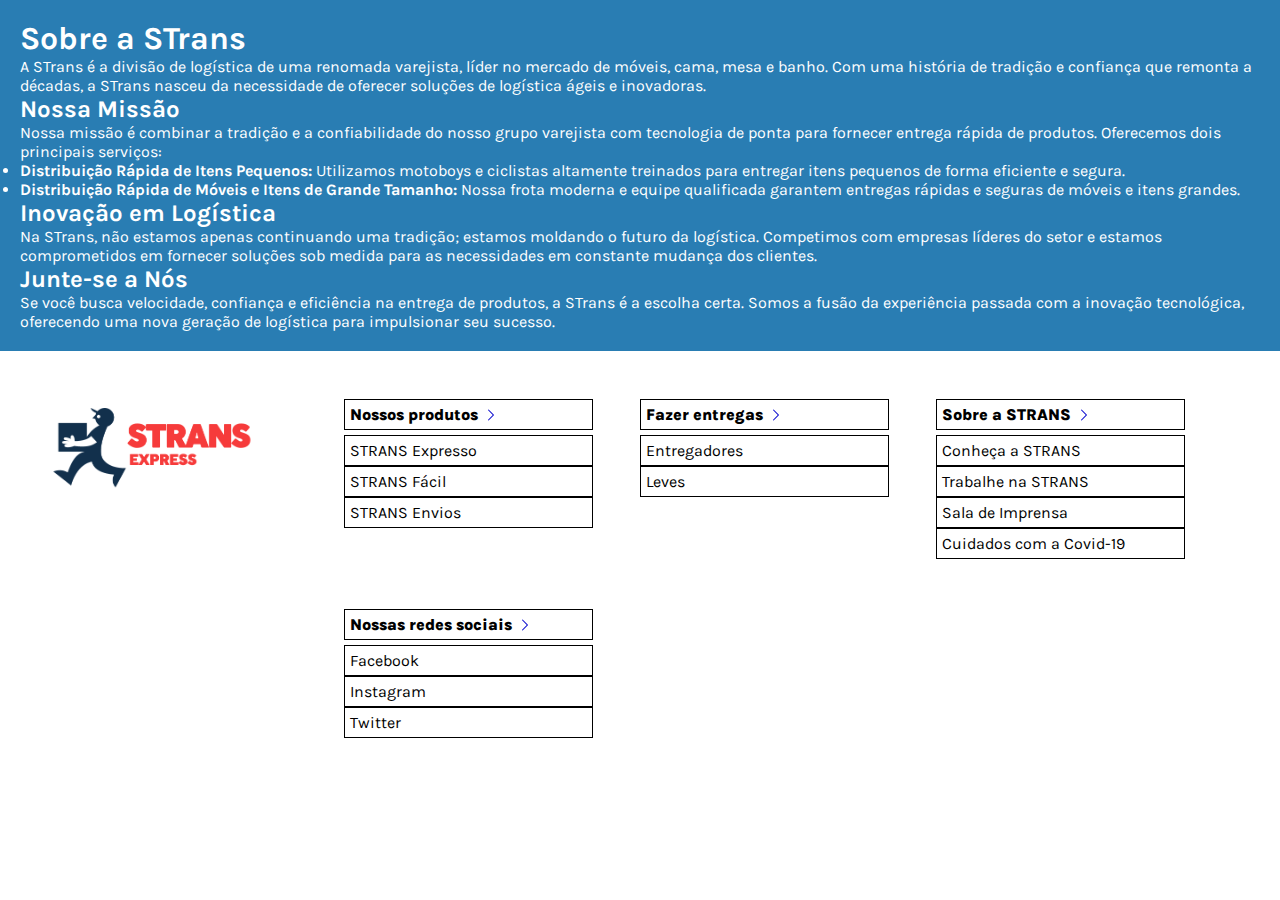
<file: douglas/index2.html>
<!DOCTYPE html>
<html lang="pt-br">
<head>
    <meta charset="UTF-8">
    <meta name="viewport" content="width=device-width, initial-scale=1.0">
    <link rel="stylesheet" href="style2.css">
    <title>Strans</title>
</head>
<body>
    
    <main>
        <section id="sobre-a-empresa">
            <h1>Sobre a STrans</h1>
            <p>
                A STrans é a divisão de logística de uma renomada varejista, líder no mercado de móveis, cama, mesa e banho. Com uma história de tradição e confiança que remonta a décadas, a STrans nasceu da necessidade de oferecer soluções de logística ágeis e inovadoras.
            </p>
            <h2>Nossa Missão</h2>
            <p>
                Nossa missão é combinar a tradição e a confiabilidade do nosso grupo varejista com tecnologia de ponta para fornecer entrega rápida de produtos. Oferecemos dois principais serviços:
            </p>
            <ul>
                <li><strong>Distribuição Rápida de Itens Pequenos:</strong> Utilizamos motoboys e ciclistas altamente treinados para entregar itens pequenos de forma eficiente e segura.</li>
                <li><strong>Distribuição Rápida de Móveis e Itens de Grande Tamanho:</strong> Nossa frota moderna e equipe qualificada garantem entregas rápidas e seguras de móveis e itens grandes.</li>
            </ul>
            <h2>Inovação em Logística</h2>
            <p>
                Na STrans, não estamos apenas continuando uma tradição; estamos moldando o futuro da logística. Competimos com empresas líderes do setor e estamos comprometidos em fornecer soluções sob medida para as necessidades em constante mudança dos clientes.
            </p>
            <h2>Junte-se a Nós</h2>
            <p>
                Se você busca velocidade, confiança e eficiência na entrega de produtos, a STrans é a escolha certa. Somos a fusão da experiência passada com a inovação tecnológica, oferecendo uma nova geração de logística para impulsionar seu sucesso.
            </p>
        </section>
    </main>

    <footer>
        <img src="../icon/strans.png" alt="Logo da empresa STRANS">
        <ul>
            <li>
                <a href="#">Nossos produtos</a>
                <svg xmlns="http://www.w3.org/2000/svg" viewBox="0 0 24 24" fill="currentColor" width="16px" height="16px">
                    <path fill-rule="evenodd" d="M16.28 11.47a.75.75 0 010 1.06l-7.5 7.5a.75.75 0 01-1.06-1.06L14.69 12 7.72 5.03a.75.75 0 011.06-1.06l7.5 7.5z" clip-rule="evenodd" />
                </svg>
            </li>
            <li> <a href="#">STRANS Expresso</a> </li>
            <li> <a href="#">STRANS Fácil</a> </li>
            <li> <a href="#">STRANS Envios</a> </li>
        </ul>
        <ul>
            <li>
                <a href="#">Fazer entregas</a>
                <svg xmlns="http://www.w3.org/2000/svg" viewBox="0 0 24 24" fill="currentColor" width="16px" height="16px">
                    <path fill-rule="evenodd" d="M16.28 11.47a.75.75 0 010 1.06l-7.5 7.5a.75.75 0 01-1.06-1.06L14.69 12 7.72 5.03a.75.75 0 011.06-1.06l7.5 7.5z" clip-rule="evenodd" />
                </svg>
            </li>
            <li> <a href="#">Entregadores</a> </li>
            <li> <a href="#">Leves</a> </li>
        </ul>
        <ul>
            <li>
                <a href="#">Sobre a STRANS</a>
                <svg xmlns="http://www.w3.org/2000/svg" viewBox="0 0 24 24" fill="currentColor" width="16px" height="16px">
                    <path fill-rule="evenodd" d="M16.28 11.47a.75.75 0 010 1.06l-7.5 7.5a.75.75 0 01-1.06-1.06L14.69 12 7.72 5.03a.75.75 0 011.06-1.06l7.5 7.5z" clip-rule="evenodd" />
                </svg>
            </li>
            <li> <a href="#">Conheça a STRANS</a> </li>
            <li> <a href="#">Trabalhe na STRANS</a> </li>
            <li> <a href="#">Sala de Imprensa</a> </li>
            <li> <a href="#">Cuidados com a Covid-19</a> </li>
        </ul>

        <ul>
            <li>
                <a href="#">Nossas redes sociais</a>
                <svg xmlns="http://www.w3.org/2000/svg" viewBox="0 0 24 24" fill="currentColor" width="16px" height="16px">
                    <path fill-rule="evenodd" d="M16.28 11.47a.75.75 0 010 1.06l-7.5 7.5a.75.75 0 01-1.06-1.06L14.69 12 7.72 5.03a.75.75 0 011.06-1.06l7.5 7.5z" clip-rule="evenodd" />
                </svg>
            </li>
            <li><a href="https://www.facebook.com/" target="_blank">Facebook</a></li>
            <li><a href="https://www.instagram.com/" target="_blank">Instagram</a></li>
            <li><a href="https://twitter.com/" target="_blank">Twitter</a></li>
        </ul>
    </footer>
</body>
</html>
</file>
<file: douglas/style2.css>
@import url('https://fonts.googleapis.com/css2?family=Karla:ital,wght@0,200;0,300;0,400;0,500;0,600;0,700;0,800;1,200;1,300;1,400;1,500;1,600;1,700;1,800&display=swap');

*{
    margin: 0;
    padding: 0;
 }

body {
    display: flex;
    flex-direction: column;
    font-family: 'Karla', sans-serif;
    min-height: 100vh;
}


main {
    background-color: #297DB3;

}

a {
    text-decoration: none;
    color: black;
}





/* Seção Sobre a empresa */
#sobre-a-empresa {
    color: white;
    padding: 20px;
}

/* Parte do Footer */
footer {
    background-color: white;
    display: grid;
    padding: 48px;
    grid-template-columns: 1fr 1fr 1fr 1fr;
    grid-row-gap: 50px;
}



footer > img {
    width: 70%;
}

footer > ul {
    list-style-type: none;
}

footer > img {
    grid-row: 1 / span 2;
}

footer > ul > li:first-child {
    font-weight: 800;
    margin-bottom: 5px;
    display: flex;
    align-items: center;
    transition: transform 0.5s;
    transform: translateX(0px);
}

footer > ul > li:first-child svg {
    margin-left: 5px;
    color: mediumblue;
    transition: transform 0.7s;
}

footer > ul > li {
    padding: 5px;
    border: 1px solid black;
    width: 80%;
    transition: font-weight linear 0.1s;
}


/* Efeitos de Hover nos links principais do Footer */

footer > ul > li:first-child:hover {
    transform: translateX(10px);
}

footer > ul > li:first-child:hover svg {
    transform: translateX(5px) scale(1.5);
}

footer > ul > li:not(:first-child):hover {
    font-weight: 700;
}


/* Media Queries */

/* Celular - IPhone XR */
@media screen and (max-device-width: 415px) {
    footer {
        grid-template-columns: 1fr;
        justify-items: center;
        font-size: 1.5em;
    }

    footer > ul > li:first-child {
        margin-top: 40px;
    }
}
</file>
